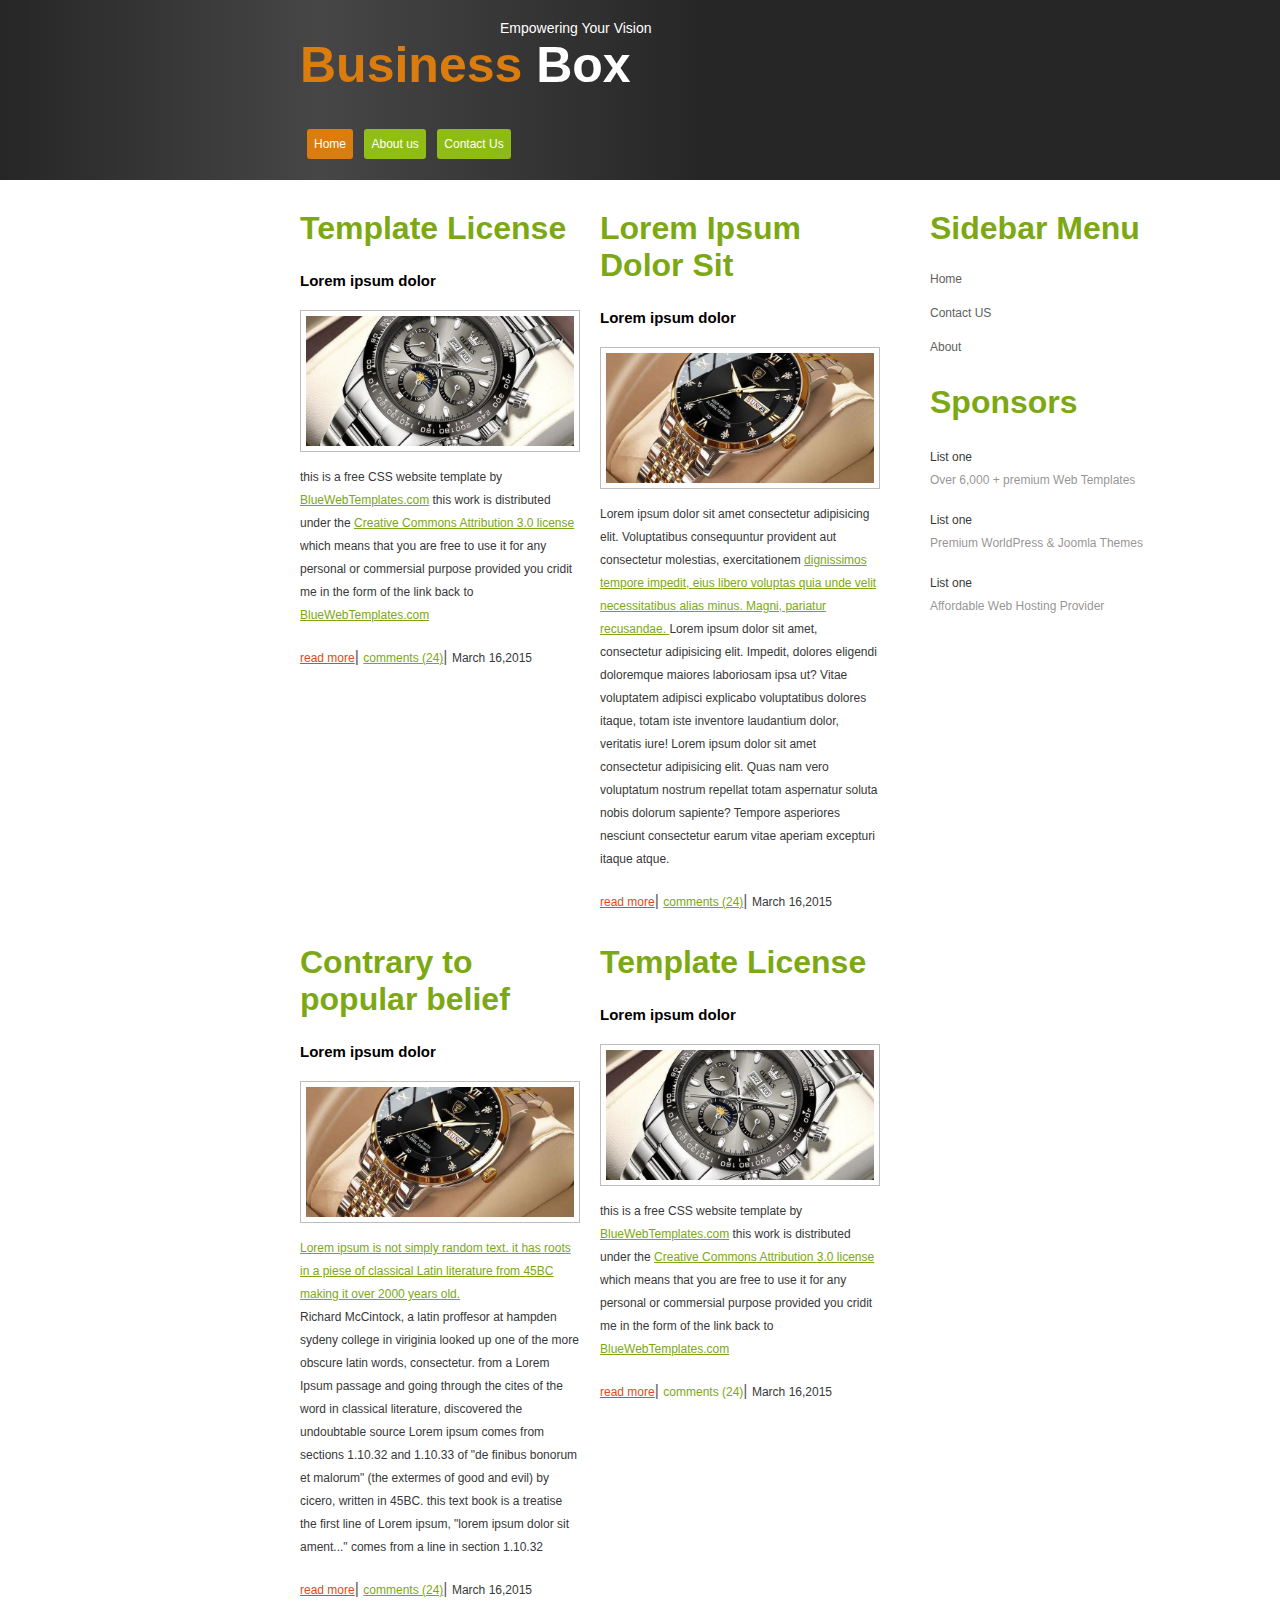
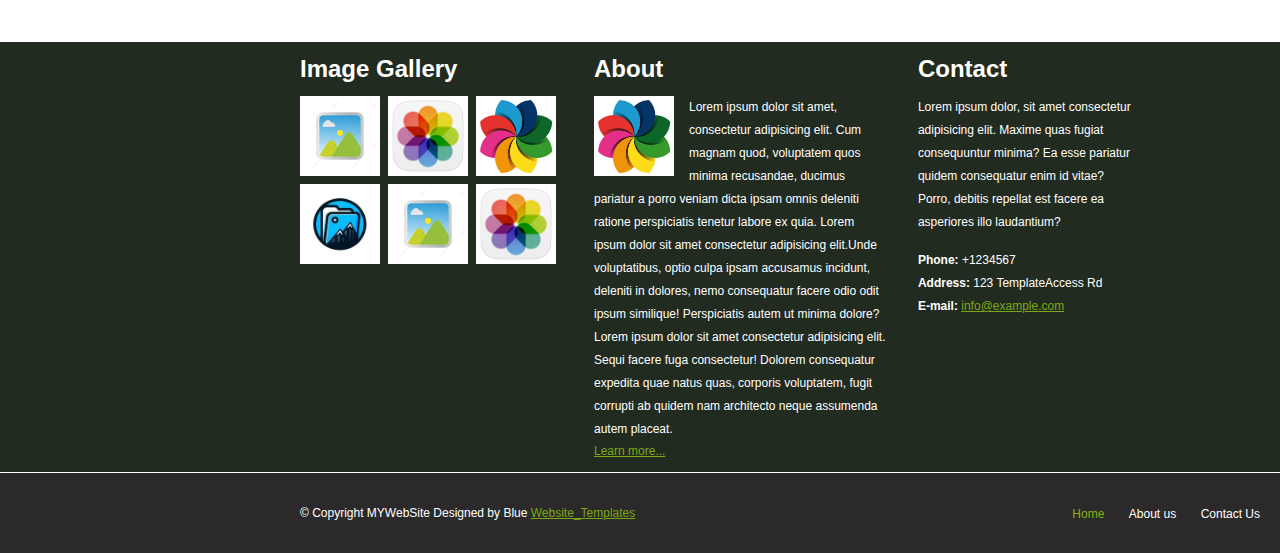
<file: Assessment-2_Hawi-Mekonnen_ugr-5788-15_section-3/index.html>
<!DOCTYPE html>
<html lang="zxx">
<head>
    <meta charset="UTF-8">
    <meta name="viewport" content="width=device-width, initial-scale=1.0">
    <title>Home</title>
    <link rel="stylesheet" href="src/css/layout.css">
    <link rel="stylesheet" href="src/css/styles.css">
</head>
<body>
  <header>
    <p >Empowering Your Vision</p>
    <h1><samp>Business</samp> Box</h1>
    <nav class="header">
      <a href="index.html" class="header-active">Home</a>
      <a href="src/html/about.html" class="header">About us</a>
      <a href="src/html/contact.html" class="header">Contact Us</a>
    </nav>
  </header> 

  <div class="main">
    <div>
      <div class="article_sidebar">
        <article class="index">
          <div class="index">
            <h1>Template License</h1>
            <strong>Lorem ipsum dolor</strong>
            <img class="article" src="src/images/pic-1.jpg" alt="pic1">
            <p>this is a free CSS website template by <a href="">BlueWebTemplates.com</a> this work is distributed under the <a href="">Creative Commons
              Attribution 3.0 license</a> which means that you are free to use it for any personal or commersial purpose provided you cridit me in the 
              form of the link back to <a href="">BlueWebTemplates.com</a>
            </p>
            <nav>
              <a class="read_more" href="">read more</a>|
              <a class="comments" href="">comments (24)</a>|
              <p>March 16,2015</p>
            </nav>
          </div>
          
          <div class="index">
            <h1>Lorem Ipsum Dolor Sit</h1>
            <strong>Lorem ipsum dolor</strong>
            <img class="article" src="src/images/pic-2.jpg" alt="pic-2">
            <p>Lorem ipsum dolor sit amet consectetur adipisicing elit. Voluptatibus consequuntur provident
              aut consectetur molestias, exercitationem <a href="">dignissimos tempore impedit, eius libero voluptas quia
              unde velit necessitatibus alias minus. Magni, pariatur recusandae. </a>Lorem ipsum dolor sit amet,
              consectetur adipisicing elit. Impedit, dolores eligendi doloremque maiores laboriosam ipsa ut?
              Vitae voluptatem adipisci explicabo voluptatibus dolores itaque, totam iste inventore laudantium
              dolor, veritatis iure! Lorem ipsum dolor sit amet consectetur adipisicing elit. Quas nam vero
              voluptatum nostrum repellat totam aspernatur soluta nobis dolorum sapiente? Tempore asperiores
              nesciunt consectetur earum vitae aperiam excepturi itaque atque. 
            </p>
            <nav>
              <a class="read_more" href="">read more</a>|
              <a class="comments" href="">comments (24)</a>|
              <p>March 16,2015</p>
            </nav>
          </div>
          
          <div class="index">
            <h1>Contrary to popular belief</h1>
            <strong>Lorem ipsum dolor</strong>
            <img class="article" src="src/images/pic-2.jpg" alt="pic-2">
            <p><a href="">Lorem ipsum is not simply random text. it has roots in a piese of classical Latin literature from 45BC
              making it over 2000 years old.</a> <br> Richard McCintock, a latin proffesor at hampden sydeny college in viriginia
              looked up one of the more obscure latin words, consectetur. from a Lorem Ipsum passage and going through the cites of
              the word in classical literature, discovered the undoubtable source Lorem ipsum comes from sections 1.10.32 and 1.10.33
              of "de finibus bonorum et malorum" (the extermes of good and evil) by cicero, written in 45BC. this text book is a treatise
              the first line of Lorem ipsum, "lorem ipsum dolor sit ament..." comes from a line in section 1.10.32
            </p>
            <nav>
              <a class="read_more" href="">read more</a>|
              <a class="comments" href="">comments (24)</a>|
              <p>March 16,2015</p>
            </nav>
          </div>
          
          <div class="index">
            <h1>Template License</h1>
            <strong>Lorem ipsum dolor</strong>
            <img class="article" src="src/images/pic-1.jpg" alt="pic-1">
            <p>this is a free CSS website template by <a href="">BlueWebTemplates.com</a> this work is distributed under the <a href="">Creative Commons
              Attribution 3.0 license</a> which means that you are free to use it for any personal or commersial purpose provided you cridit me in the 
              form of the link back to <a href="">BlueWebTemplates.com</a>
            </p>
            <nav>
              <a class="read_more" href="">read more</a>|
              <a class="comments">comments (24)</a>|
              <p>March 16,2015</p>
            </nav>
          </div>
        </article>
        
        <aside >
          <h1>Sidebar Menu</h1>
          <ul>
            <li>Home</li>
            <li>Contact US</li>
            <li>About</li>
          </ul>
          <h1>Sponsors</h1>
          <p>List one <br> <samp>Over 6,000 &plus; premium Web Templates</samp></p>
          <p>List one <br> <samp>Premium WorldPress & Joomla Themes</samp></p>
          <p>List one <br> <samp>Affordable Web Hosting Provider</samp></p>
        </aside>
      </div>
    </div>
  </div>
  
  <section class="section-2">
    <div class="image-gallery">
      <h2>Image Gallery</h2>
      <div class="img-1">
        <img src="src/images/pic-3.jpg" alt="pic-1">
        <img src="src/images/pic-4.jpg" alt="pic-2">
        <img src="src/images/pic-5.jpg" alt="pic-3">
      </div>
      <div class="img-2">
        <img src="src/images/pic-6.jpg" alt="pic-4">
        <img src="src/images/pic-3.jpg" alt="pic-5">
        <img src="src/images/pic-4.jpg" alt="pic-6">
      </div>
    </div>
    
    <div class="about">
      <h2>About</h2>
      <img src="src/images/pic-5.jpg" alt="pic-5">
      <p>Lorem ipsum dolor sit amet, consectetur adipisicing elit. Cum magnam quod, voluptatem quos minima
         recusandae, ducimus pariatur a porro veniam dicta ipsam omnis deleniti ratione perspiciatis tenetur labore
          ex quia. Lorem ipsum dolor sit amet consectetur adipisicing elit.Unde voluptatibus, optio culpa ipsam accusamus 
          incidunt, deleniti in dolores, nemo consequatur facere odio odit ipsum similique! Perspiciatis autem ut minima
          dolore? Lorem ipsum dolor sit amet consectetur adipisicing elit. Sequi facere fuga consectetur! Dolorem consequatur 
          expedita quae natus quas, corporis voluptatem, fugit corrupti ab quidem nam architecto neque assumenda autem placeat.
        </p>
        <a href="">Learn more...</a>
    </div>
    
    <div class="contact">
      <h2>Contact</h2>
      <p>Lorem ipsum dolor, sit amet consectetur adipisicing elit. Maxime quas fugiat consequuntur minima? Ea esse pariatur quidem 
        consequatur enim id vitae? Porro, debitis repellat est facere ea asperiores illo laudantium?
      </p>
      <div>
        <p><strong>Phone:</strong> &plus;1234567</p>
        <p><strong>Address:</strong> 123 TemplateAccess Rd</p>
        <p><strong>E-mail:</strong> <a href="">info@example.com</a></p>
      </div>
    </div>
  </section>

  <footer>
    <p>&copy; Copyright MYWebSite Designed by Blue <a href="">Website_Templates</a></p>
    <nav>
      <a href="index.html" class="header-active">Home</a>
      <a href="src/html/about.html" class="header">About us</a>
      <a href="src/html/contact.html" class="header">Contact Us</a>
    </nav>
  </footer>

</body>
</html>
</file>
<file: Assessment-2_Hawi-Mekonnen_ugr-5788-15_section-3/src/css/layout.css>
body{
  margin: 0px;
  padding: 0px;
}
div.main{
  display: flex;
  flex-direction: row;
  margin-left: 300px;
  width: 750px;
}
div.article_sidebar{
  display: flex;
  flex-direction: row;

}
article.index{
  display: grid;
  grid-template-columns: 300px 300px;
}
aside.sidebar{
  width: 300px;
}
section.section-2{
  display: flex;
  flex-direction: row;
}
div.img-1{
  display: flex;
  flex-direction: row;
}
div.img-2{
  display: flex;
  flex-direction: row;
}
footer{
display: flex;
flex-direction: row;
justify-content: space-between;
}
</file>
<file: Assessment-2_Hawi-Mekonnen_ugr-5788-15_section-3/src/css/styles.css>
*{
  font-family: Arial, Helvetica, sans-serif;
  margin: 0px;
}
header{
  margin-top: 0px;
  background: linear-gradient(to right,rgb(39, 38, 38) , rgba(24, 24, 24,0.8)25%, rgb(39, 38, 38) 55%);
  height: 180PX;
}
nav.header{
  margin-left: 300px;
  margin-top: 40px;
}
a.header, a.footer,a.header-active{
  color: white;
  text-decoration: none;
  font-size: 12px;
}
header p{
  color: white;
  font-size: 14px;
  margin-left: 500px;
  padding-top: 20px;
  
}
header h1{
  color: white;
  margin-left: 300px;
  font-size: 50px;
}
  
header samp{
  color: rgb(219, 124, 15);
}
nav.header a{
  padding: 8px 7px 8px 7px;
  background-color: rgba(179, 243, 4,0.7);
  border: none;
  border-radius: 3px;
  margin-left: 7px;
  margin-top: 35px;
}
nav.header a.header-active[href="index.html"]{
  background-color: rgb(219, 124, 15);
}
footer nav a.header-active[href="index.html"]{
  color: rgba(179, 243, 4,0.7) ;
}
nav.header a.header-active[href="about.html"]{
  background-color: rgb(219, 124, 15);
}
footer nav a.header-active[href="about.html"]{
  color: rgba(179, 243, 4,0.7) ;
}
nav.header a.header-active[href="contact.html"]{
  background-color: rgb(219, 124, 15);
}
footer nav a.header-active[href="contact.html"]{
  color: rgba(179, 243, 4,0.7) ;
}
nav.header a:hover{
  background-color: rgb(219, 124, 15);
}
footer nav a:hover{
  color: rgba(179, 243, 4,0.7) ;
}
div.index{
  width: 280px;
}
img.article{
  width: 268px; 
  height: 130px;
  object-fit: cover;
  margin: 20px 0px 10px 0px;
  border: 1px solid rgba(126, 121, 121, 0.5);
  padding: 5px 5px 5px 5px;
}
div h1{
  color: rgb(124, 168, 20);
  margin: 30px 0px 25px 0px ;
}
div p{
  font-size: 12px;
  color: rgb(56, 56, 56);
  line-height: 23px;
}
.index strong{
  font-size: 15px;
}
div a{
  color: rgb(124, 168, 20);
}
a.read_more{
  color: rgb(226, 72, 33);
  font-size: 12px;
}
a.comments, .section-2 a , footer a{
  color: rgb(124, 168, 20);
  font-size: 12px;
}
div nav{
  color: rgb(96, 96, 96);
  margin-top: 20px;
}
div nav p{
  display: inline-block;
}
aside{
  width: 280px;
  margin-left: 30px;
}
aside ul{
  list-style-type: none;
  padding-left: 0px;
}
aside p{
  margin-bottom: 17px;
}
li{
  margin-bottom: 20px;
  font-size: 12px;
  color: rgb(96, 96, 96);
}
aside samp{
  color: rgba(102, 100, 100,0.7);
}
section.section-2{
  height:430px;
  background-color: rgba(10, 20, 8, 0.9);
  margin-top: 40px;
}
.section-2 p{
  color: white;
  font-size: 12px;
  line-height: 23px;
}
.section-2 h2{
  color: white;
  margin: 13px 0px 13px 0px;
}
.image-gallery{
  width: 280px;
  margin-left: 300px;
  margin-right: 10px;
}
.image-gallery img{
  width: 80px;
  height: 80px;
  margin-right: 8px;
}
div.img-2{
  margin-top: 8px;
}
.about img{
  width: 80px;
  height: 80px;
  float: left;
  margin: 0px 15px 2px 0px;
}
.about{
  width: 450px;
  margin-left: 20px;
}
.contact{
  width: 340px;
  margin-right: 140px;
  margin-left: 30px;
}
.contact div {
  margin-top: 15px;
}
footer{
  align-items: center;
  height: 80px;
  background-color: rgb(43, 41, 41);
  border-top: 1px solid white;
}
footer p{
  margin-left: 300px;
  color: white;
  font-size: 12px;
}
footer nav a{
  margin-right: 20px;
  color: white;
  text-decoration: none;
  font-size: 12px; 
}
.about-page, .contact-page{
  width: 600px;
}
.about-page strong{
  color: rgb(26, 25, 25);
}
.input-1{
  width: 500px;
  height: 24px;
  margin-bottom: 30px;
}
.input-2{
  width: 500px;
  height: 110px;
  margin-bottom: 15px;
}
div.button button{
  display: block;
  font-size: 12px;
  width: 56px;
  height: 19px;
  border: none;
  margin-left: 3px;
  margin-top: 3px;
}
div.button{
  border: 1px solid rgba(126, 121, 121, 0.5);
  width: 62px;
  height: 25px;
  border-radius: 4px;
}
</file>
